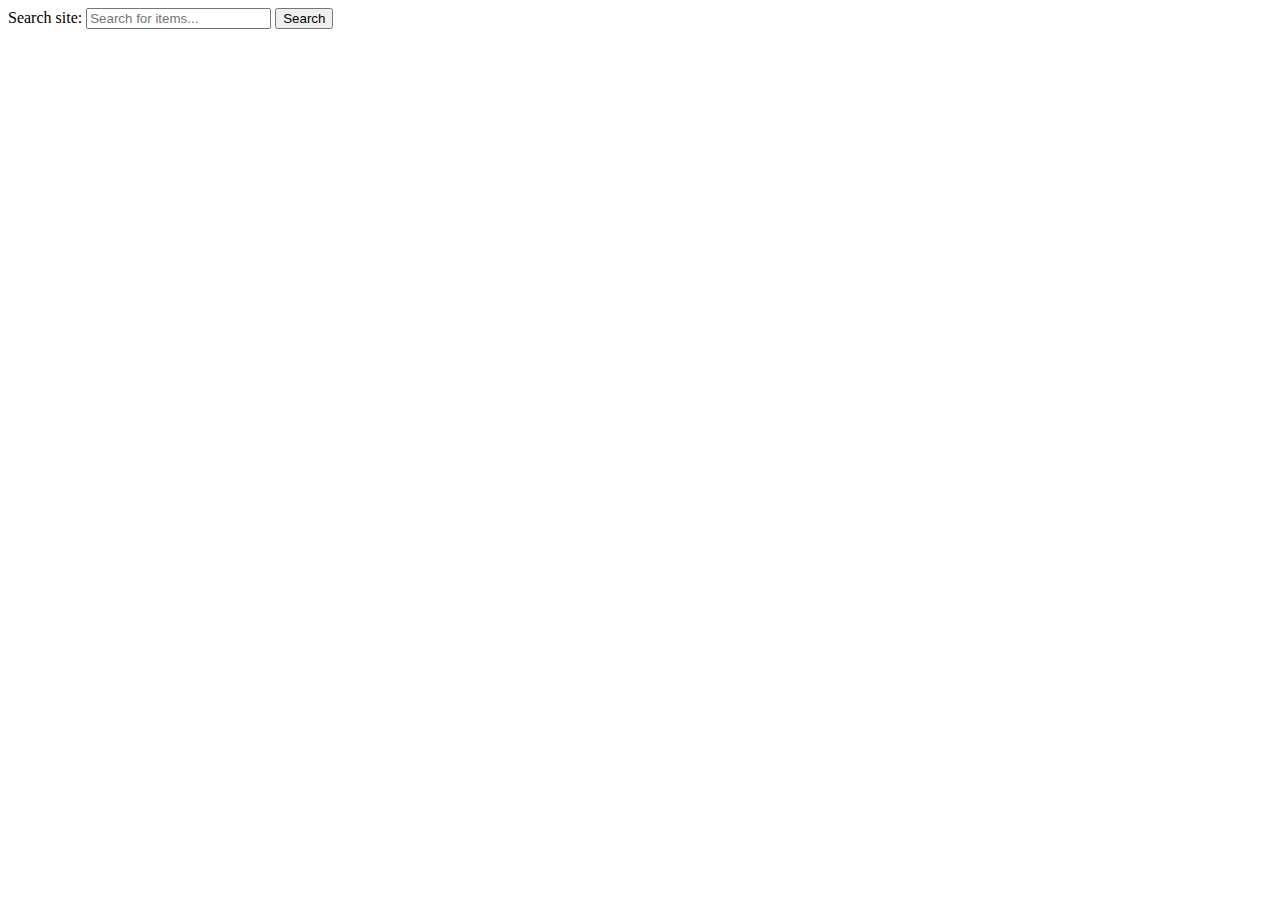
<file: templates/advik.html>
<html>
    <body><form action="/search" method="get">
  <label for="site-search">Search site:</label>
  <input type="search" id="site-search" name="q" placeholder="Search for items...">
  <button type="submit">Search</button>
</form></body>
</html>
</file>
